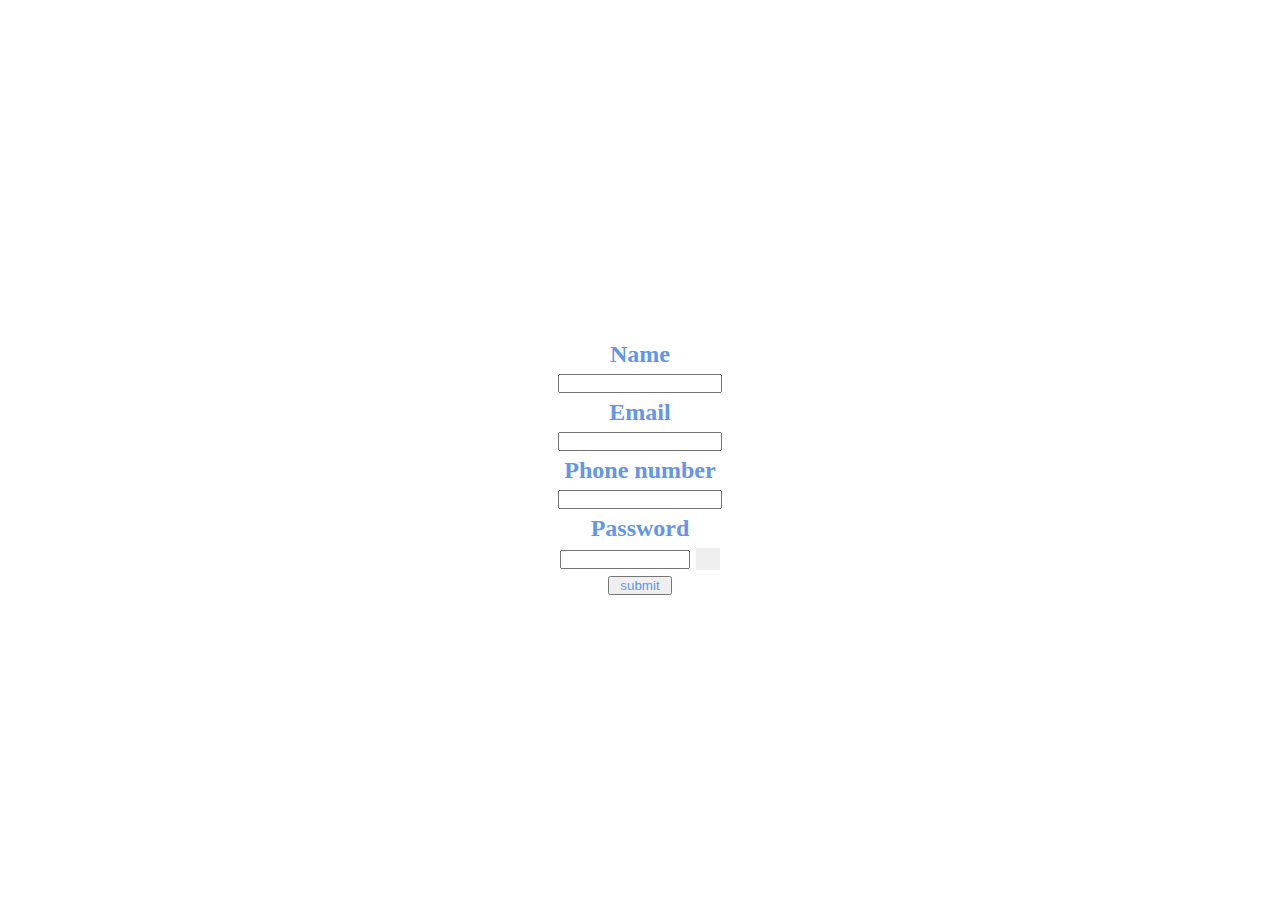
<file: index.html>
<!DOCTYPE html>
<html lang="en">
  <head>
    <meta charset="UTF-8" />
    <meta name="viewport" content="width=device-width, initial-scale=1.0" />
    <title>Document</title>
    <link rel="stylesheet" href="index.css" />
  </head>
  <body>
    <div class="container">
      <div class="text">Name</div>
      <input id="user-name" class="input" />
      <div class="text">Email</div>
      <input id="email" class="input" />
      <div class="text">Phone number</div>
      <input id="number" class="input" />
      <div class="text">Password</div>
      <div class="pass">
        <input type="password" id="password" class="input" />
        <button id="eye"></button>
      </div>
      <button id="submit">submit</button>
    </div>
  </body>
  <script src="index.js"></script>
</html>
</file>
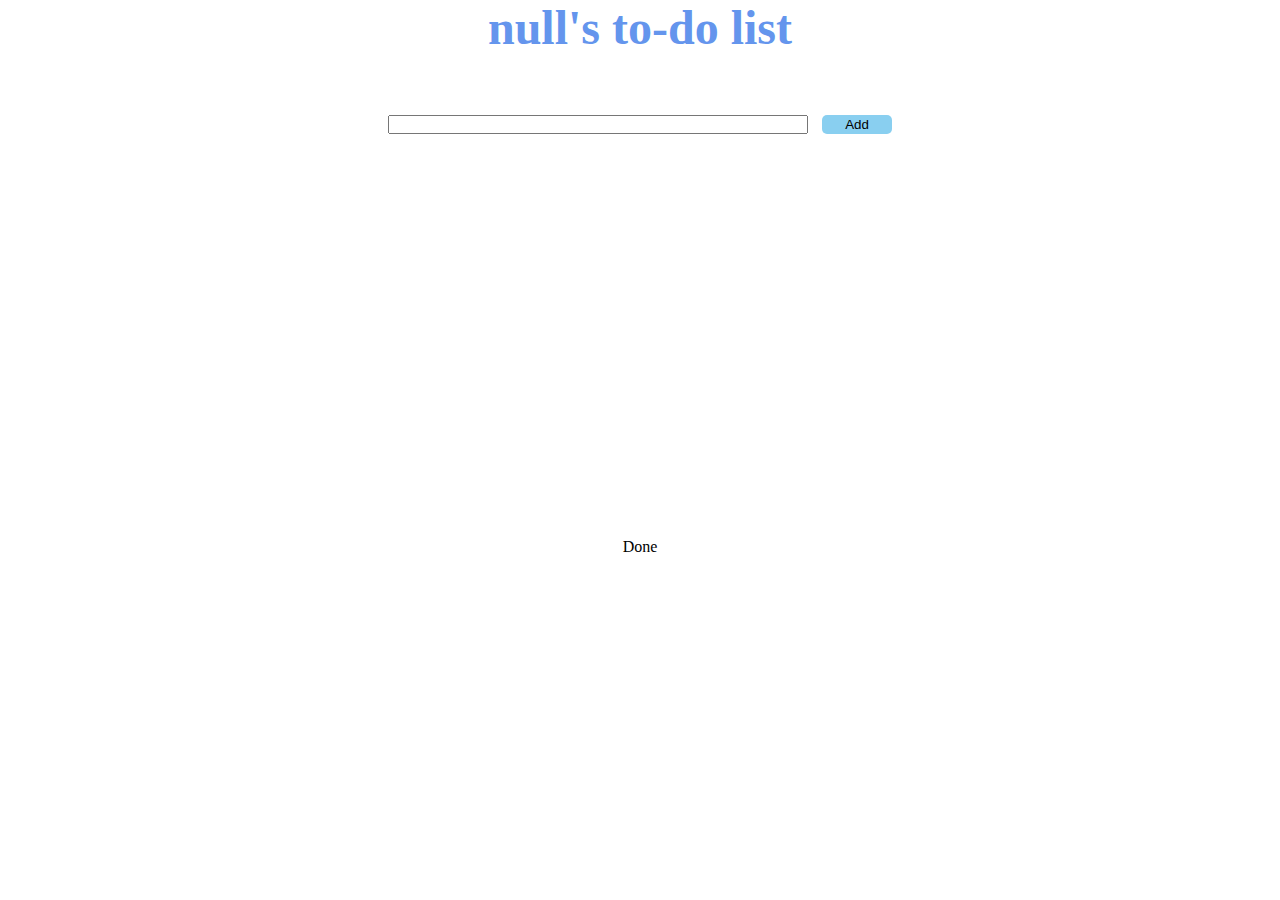
<file: todo.html>
<!DOCTYPE html>
<html lang="en">
  <head>
    <meta charset="UTF-8" />
    <meta name="viewport" content="width=device-width, initial-scale=1.0" />
    <title>Document</title>
    <link rel="stylesheet" href="todo.css" />
  </head>
  <body>
    <div id="name"></div>
    <div class="container">
      <div class="row">
        <input class="input" /> <button class="buttonAdd">Add</button>
      </div>
      <div class="todolist"></div>
    </div>
  </body>
  <script src="todo.js"></script>
</html>
</file>
<file: index.css>
* {
  margin: 0;
  padding: 0;
}
body {
  display: flex;
  flex-direction: column;
  justify-content: center;
  width: 100vw;
  height: 100vh;
  align-items: center;
  background-image: url("https://cdn.prod.website-files.com/5a9ee6416e90d20001b20038/65cb6d93a08b2efa794002b6_ooo9.jpg");
  background-size: cover;
  background-repeat: no-repeat;
  background-position: center;
}
.container {
  display: flex;
  background-color: white;
  margin-top: 36px;
  flex-direction: column;
  align-items: center;
  gap: 6px;
  width: 200px;
  padding: 20px;
  /* border: 1px cornflowerblue solid; */
  border-radius: 8px;
}
.text {
  font-size: 24px;
  color: cornflowerblue;
  font-weight: 600;
}
#submit {
  width: 64px;
  color: cornflowerblue;
}
.pass {
  display: flex;
  justify-content: center;
  gap: 6px;
  align-items: center;
  width: 80%;
}
input {
  width: 80%;
}
#eye {
  background-image: url("https://cdn-icons-png.flaticon.com/512/6405/6405909.png");
  background-size: cover;
  background-repeat: no-repeat;
  background-position: center;
  width: 24px;
  border: none;
  height: 22px;
}
</file>
<file: todo.css>
* {
  margin: 0;
  padding: 0;
  box-sizing: border-box;
}
body {
  background-image: url("https://cdn.prod.website-files.com/5a9ee6416e90d20001b20038/65cb6d93a08b2efa794002b6_ooo9.jpg");
  height: 100vh;
  width: 100vw;
  display: flex;
  flex-direction: column;
  gap: 36px;
  justify-content: center;
  align-items: center;
  background-size: cover;
  background-repeat: no-repeat;
  background-position: center;
}
.container {
  padding-top: 24px;
  background-color: white;
  border-radius: 16px;
  height: 500px;
  width: 700px;
  display: flex;
  flex-direction: column;
  gap: 12px;
  justify-content: flex-start;
  align-items: center;
  overflow: scroll;
}
#name {
  font-size: 48px;
  font-weight: 700;
  color: cornflowerblue;
}
.row {
  display: flex;
  width: 100%;
  justify-content: center;
  gap: 2%;
}
.input {
  width: 60%;
  outline: none;
}
.buttonAdd {
  width: 10%;
  background-color: #89cff0;
  border: none;
  border-radius: 5px;
}
.todo {
  width: 72%;
  height: 36px;
  border-radius: 8px;
  display: flex;
  flex-direction: column;
}
.todolist {
  height: 100%;
  width: 100%;
  overflow: scroll;
  display: flex;
  flex-direction: column;
  gap: 24px;
  justify-content: flex-start;
  align-items: center;
}
.edit {
  width: 48px;
  height: 24px;
}
.dlt {
  width: 48px;
  height: 24px;
}
.editor {
  width: 30%;
  height: 100%;
  display: flex;
  gap: 12px;
  justify-content: flex-end;
  align-items: center;
  padding-right: 12px;
}
.stylee {
  width: 100%;
  height: 36px;
  background-color: #89cff0;
  border-radius: 8px;
  display: flex;
  justify-content: space-between;
}
.text {
  height: 100%;
  width: 35%;
  display: flex;
  padding-left: 12px;
  align-items: center;
  overflow: scroll;
  scrollbar-width: none;
}
.dateContainer {
  height: 100%;
  display: flex;
  padding-left: 12px;
  padding-right: 12px;
  align-items: center;
  width: 35%;
}
.done {
  width: 48px;
  height: 24px;
}
button {
  background-color: #a7c7e7;
  outline: none;
  border: none;
  border-radius: 3px;
}
.editInput {
  outline: none;
  border-radius: 8px;
}
.editEditor {
  display: flex;
  gap: 8px;
  margin-top: 6px;
  justify-content: center;
}
</file>
